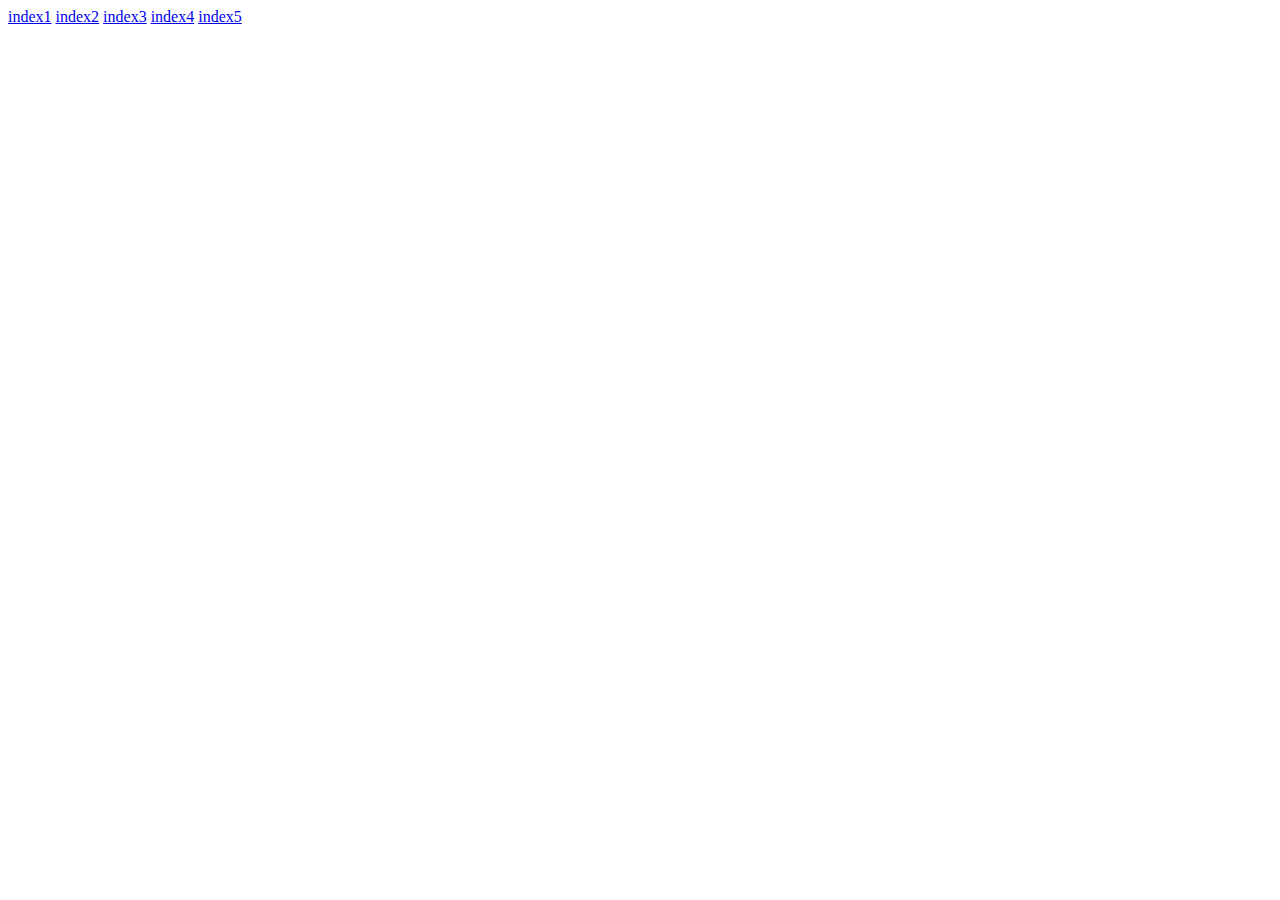
<file: index.html>
<!DOCTYPE html>
<html lang="en">
<head>
	<meta charset="UTF-8">
	<title>5 Ejercicios</title>

</head>
<body>
<a href="html/index1.html">index1</a>
<a href="html/index2.html">index2</a>
<a href="html/index3.html">index3</a>
<a href="html/index4.html">index4</a>
<a href="html/index5.html">index5</a>
	
</body>
</html>
</file>
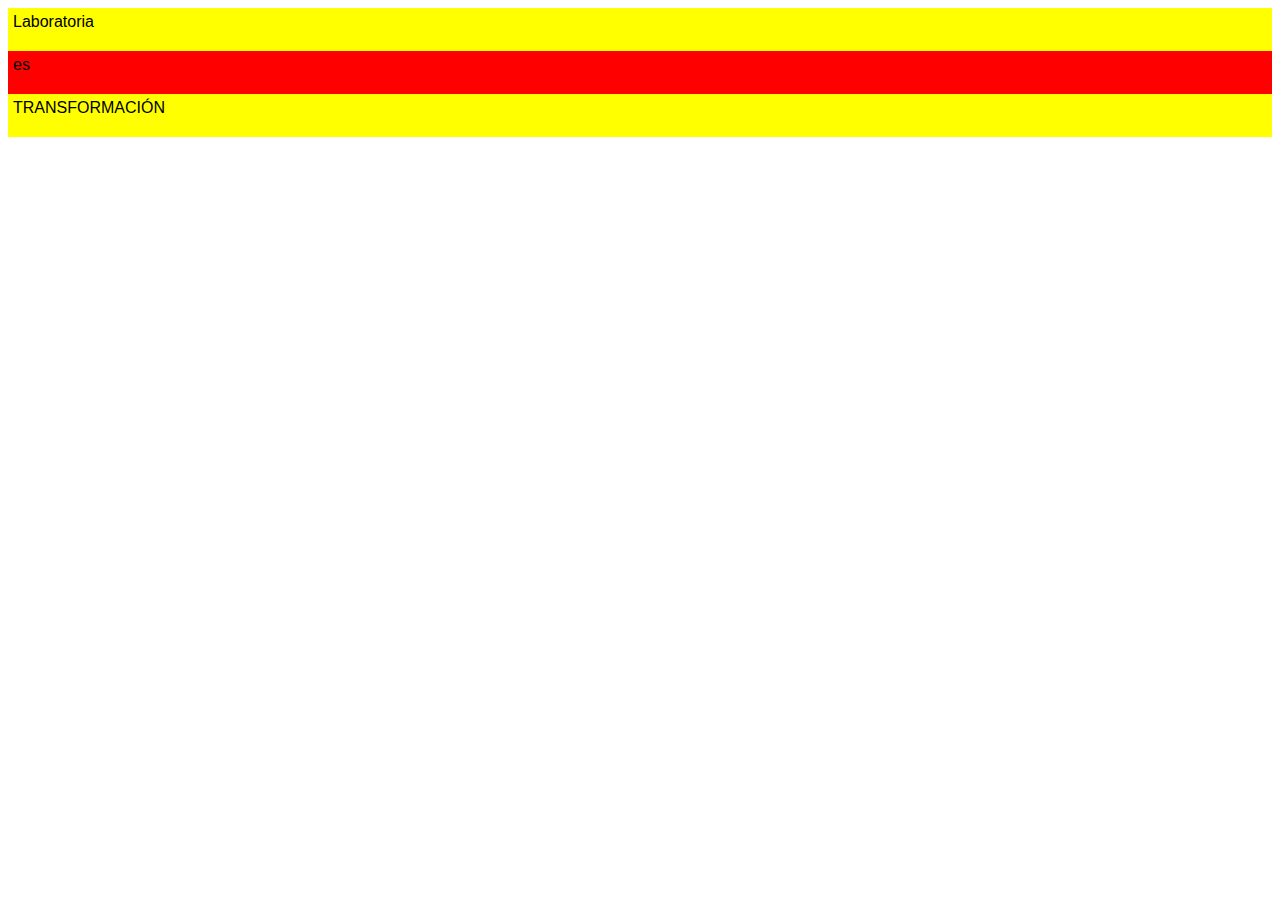
<file: index1.html>
<!DOCTYPE html>
<html lang="en">
<head>
	<meta charset="UTF-8">
	<title>Ejercicio 1</title>
	<link rel="stylesheet" type="text/css" href="assets/css/main.css">
</head>
<body>
<div class="contenedor">
<div class="divamarillo">Laboratoria</div>
<div class="divrojo">es</div>
<div class="divamarillo">TRANSFORMACIÓN</div>
</div>
</body>
</html>
</file>
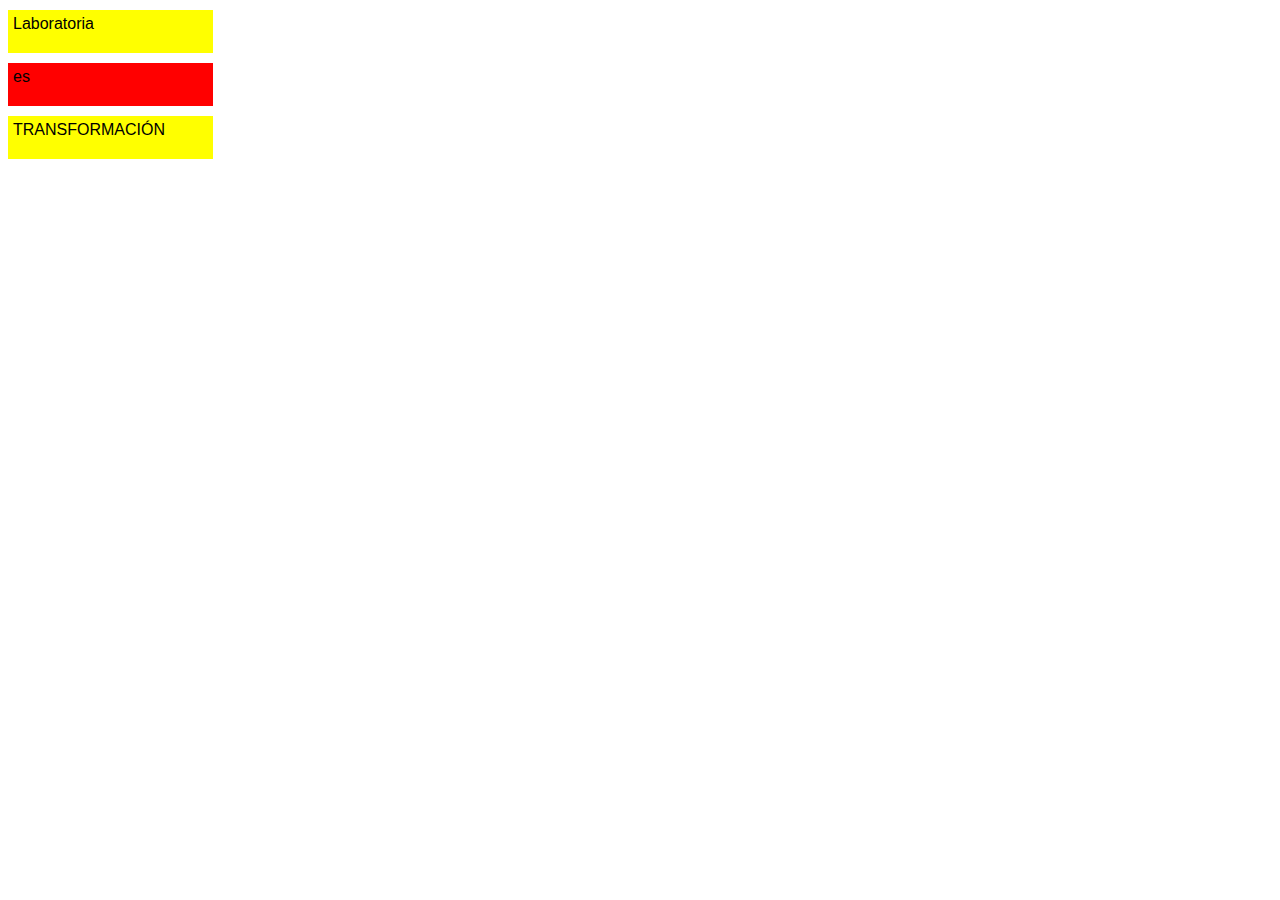
<file: index2.html>
<!DOCTYPE html>
<html lang="en">
<head>
	<meta charset="UTF-8">
	<title>Ejercicio 2</title>
	<link rel="stylesheet" type="text/css" href="assets/css/main.css">
</head>
<body>
<div class="contenedor2">
<div class="divamarillo">Laboratoria</div>
<div class="divrojo">es</div>
<div class="divamarillo">TRANSFORMACIÓN</div>
</div>
	
</body>
</html>
</file>
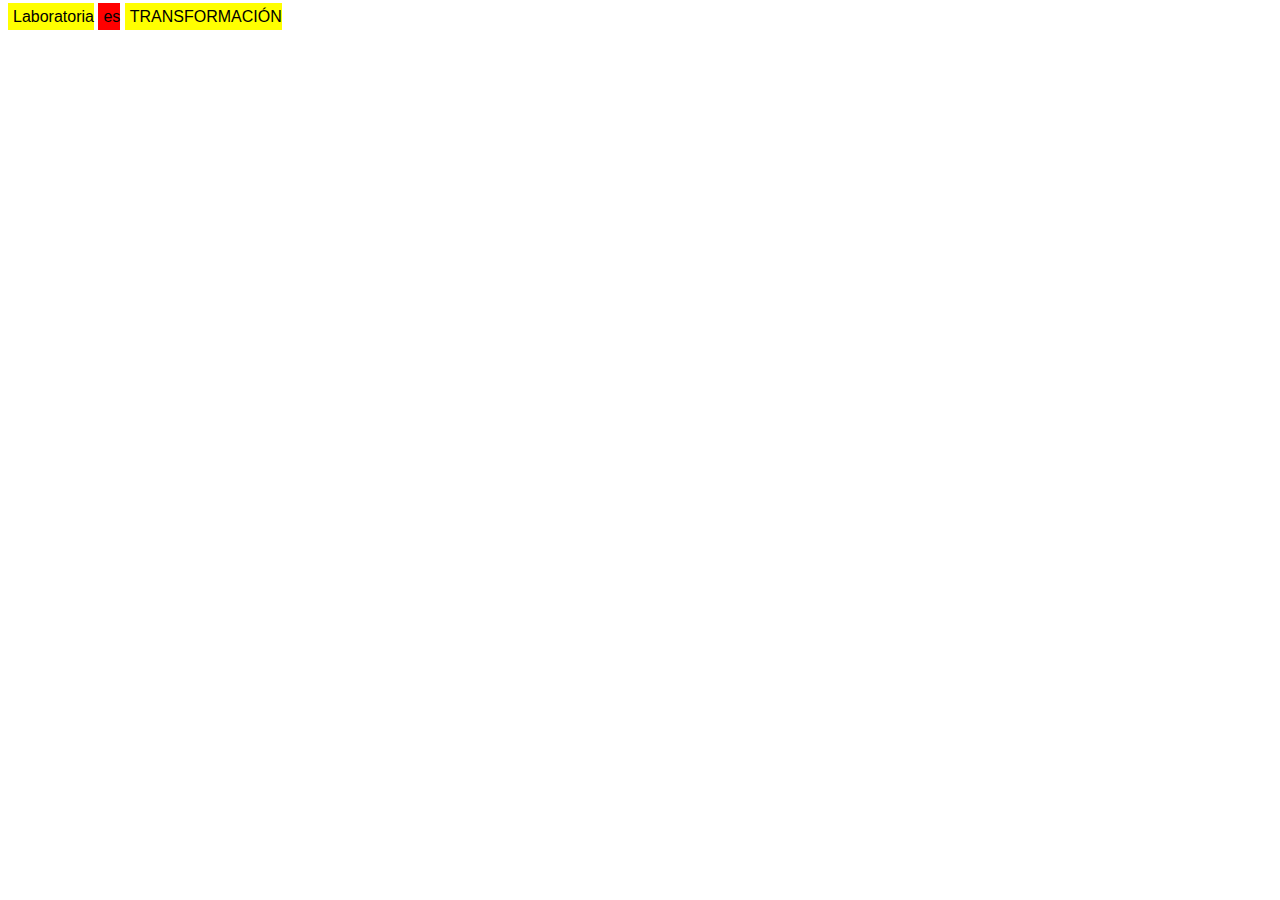
<file: index3.html>
<!DOCTYPE html>
<html lang="en">
<head>
	<meta charset="UTF-8">
	<title>Ejercicio 3</title>
	<link rel="stylesheet" type="text/css" href="assets/css/main.css">
</head>
<body>
<div class="contenedor3">
<div class="divamarillo">Laboratoria</div>
<div class="divrojo">es</div>
<div class="divamarillo">TRANSFORMACIÓN</div>
</div>

</body>
</html>
</file>
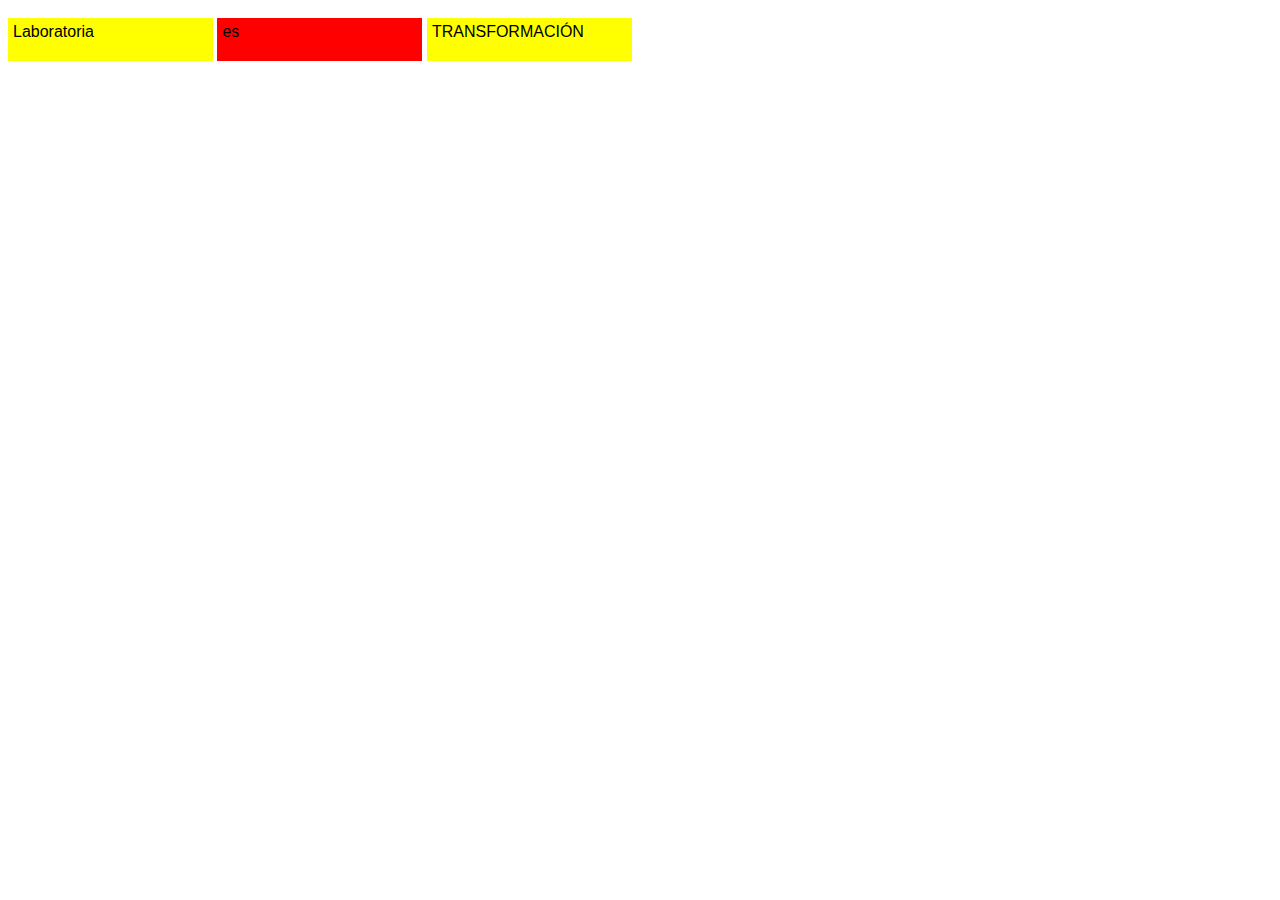
<file: index4.html>
<!DOCTYPE html>
<html lang="en">
<head>
	<meta charset="UTF-8">
	<title>Ejercicio 4</title>
	<link rel="stylesheet" type="text/css" href="assets/css/main.css">
</head>
<body>
<div class="contenedor4">
<div class="divamarillo">Laboratoria</div>
<div class="divrojo">es</div>
<div class="divamarillo">TRANSFORMACIÓN</div>
</div>
	
</body>
</html>
</file>
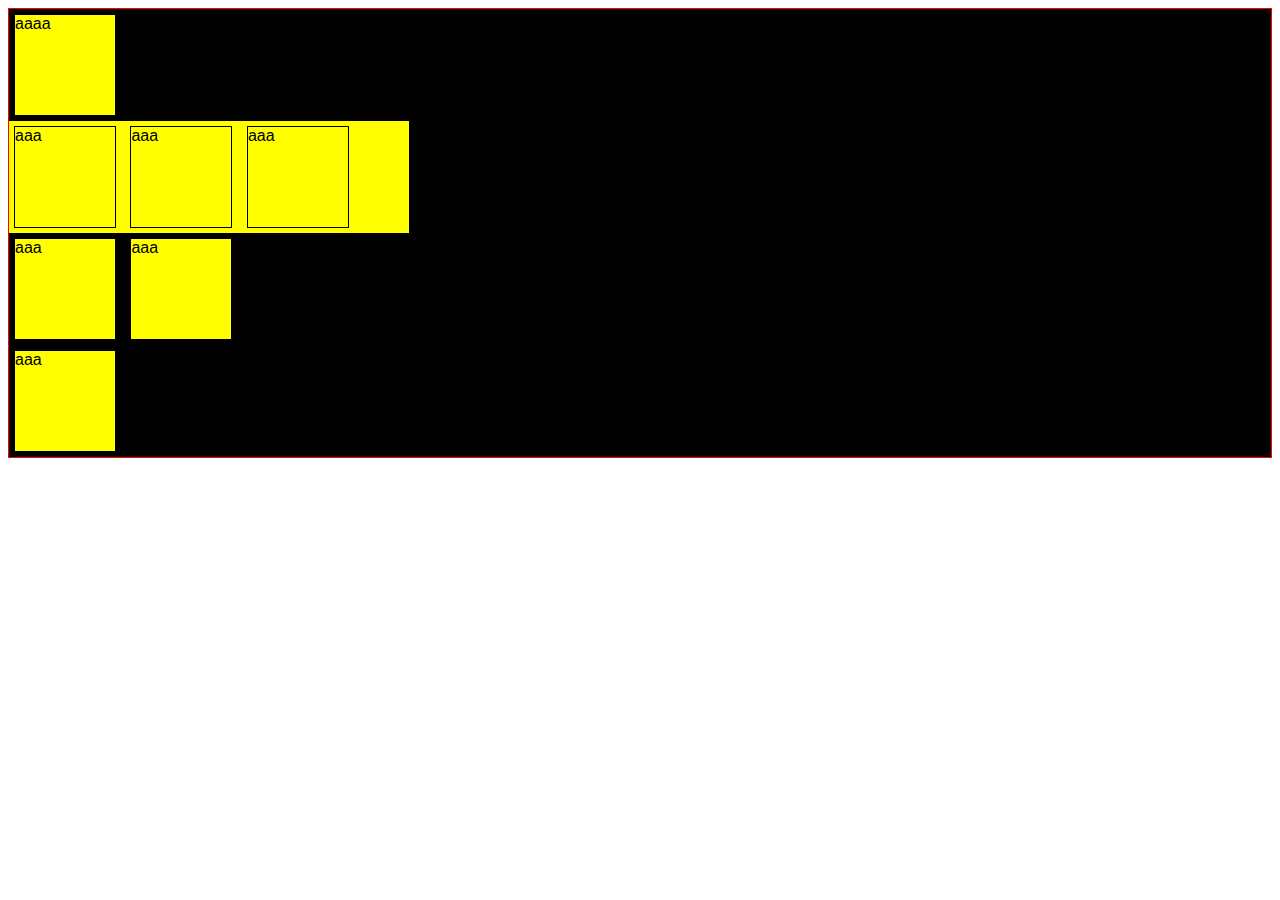
<file: index5.html>
<!DOCTYPE html>
<html lang="en">
<head>
	<meta charset="UTF-8">
	<title>Ejercicio 5</title>
	<link rel="stylesheet" type="text/css" href="assets/css/main.css">
</head>
<body>
<div class="contenedor5">
	<div class="cajita">aaaa</div>
	<div class="cajitas">
		<div class="cajita">aaa</div>
		<div class="cajita">aaa</div>
		<div class="cajita">aaa</div>
	</div>
	<div class="cajitas1">
		<div class="cajita">aaa</div>
		<div class="cajita">aaa</div>
	</div>
		<div class="cajita">aaa</div>
	</div>
</div>
	
</body>
</html>
</file>
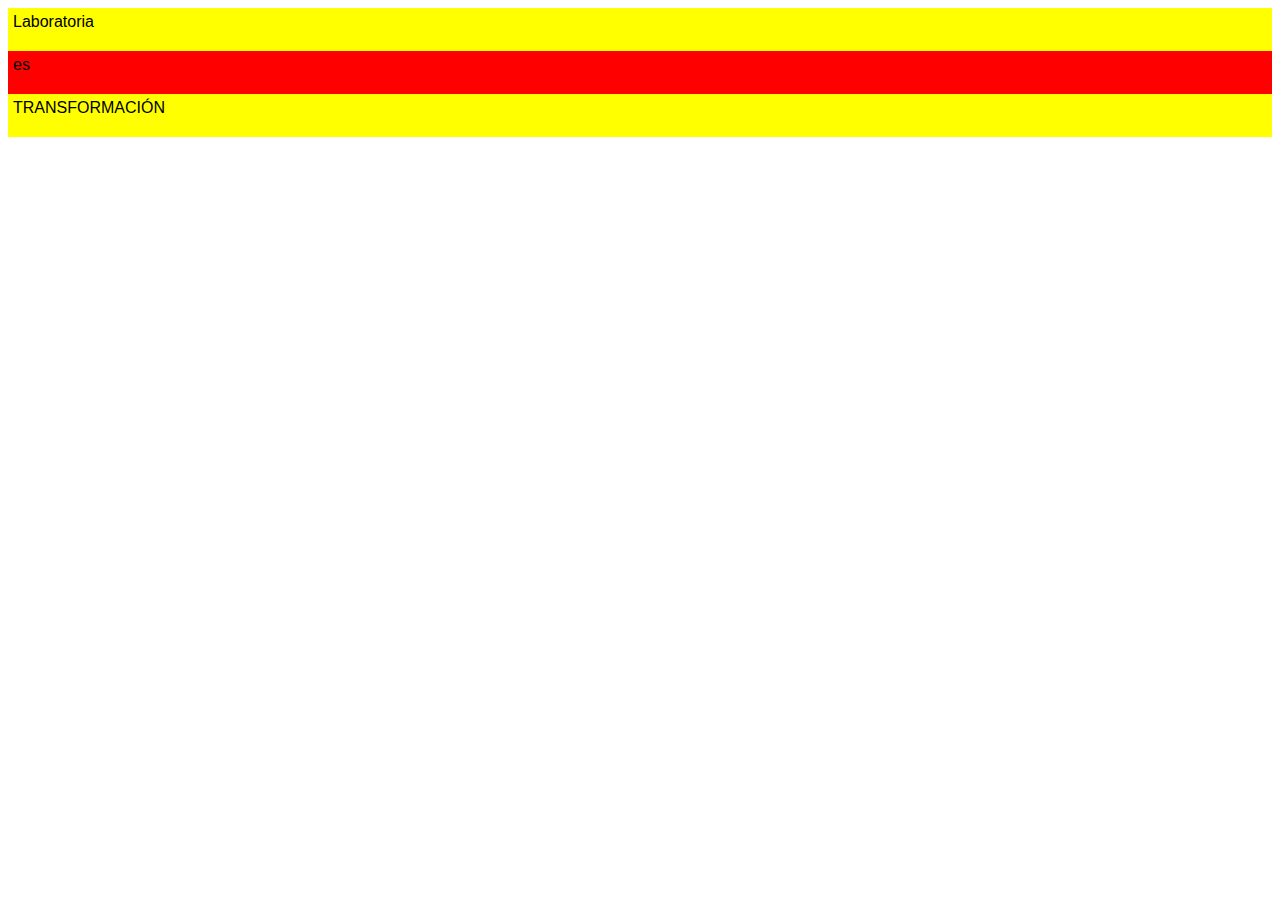
<file: html/index1.html>
<!DOCTYPE html>
<html lang="en">
<head>
	<meta charset="UTF-8">
	<title>Ejercicio 1</title>
	<link rel="stylesheet" type="text/css" href="../assets/css/main.css">
</head>
<body>
<div class="contenedor">
<div class="divamarillo">Laboratoria</div>
<div class="divrojo">es</div>
<div class="divamarillo">TRANSFORMACIÓN</div>
</div>
</body>
</html>
</file>
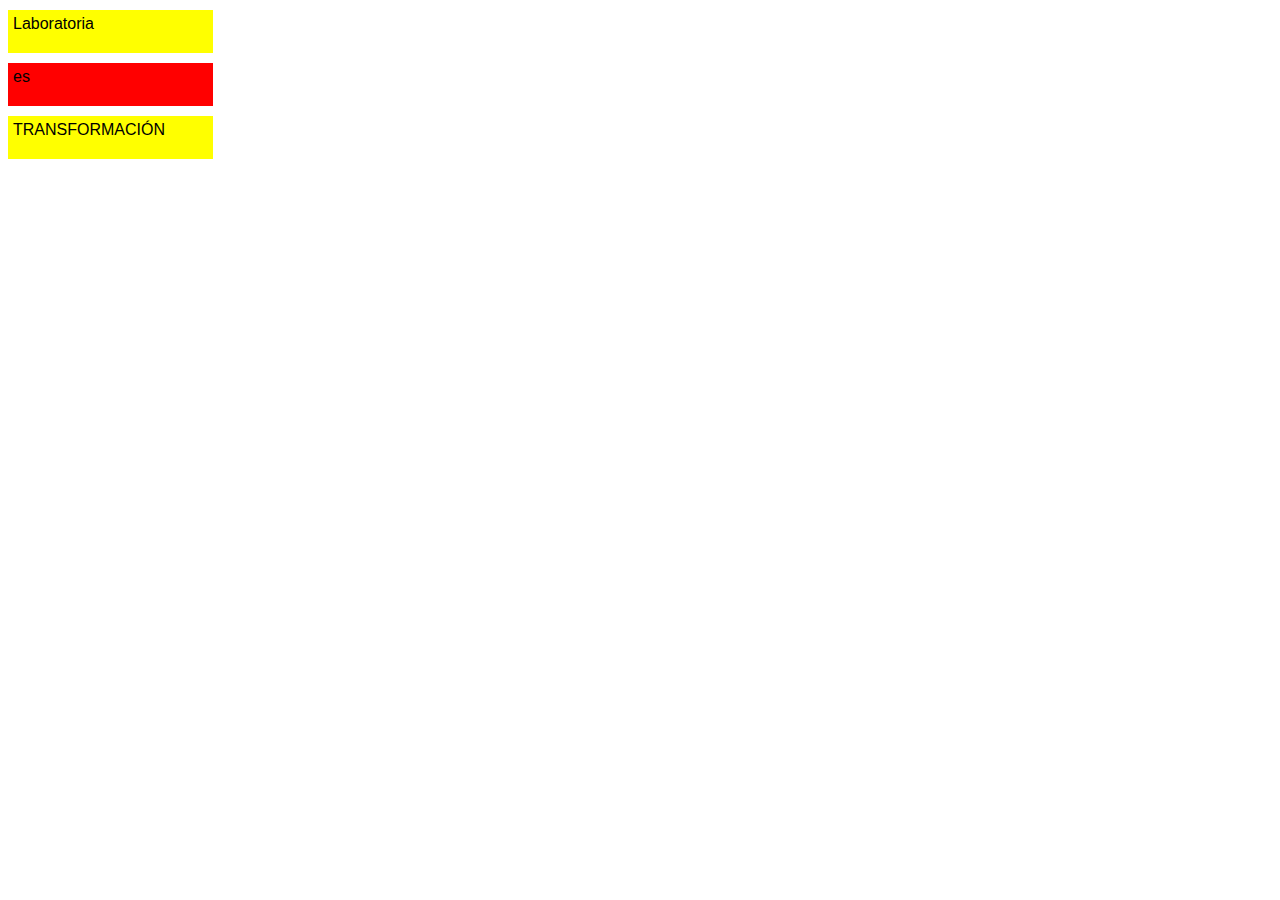
<file: html/index2.html>
<!DOCTYPE html>
<html lang="en">
<head>
	<meta charset="UTF-8">
	<title>Ejercicio 2</title>
	<link rel="stylesheet" type="text/css" href="../assets/css/main.css">
</head>
<body>
<div class="contenedor2">
<div class="divamarillo">Laboratoria</div>
<div class="divrojo">es</div>
<div class="divamarillo">TRANSFORMACIÓN</div>
</div>
	
</body>
</html>
</file>
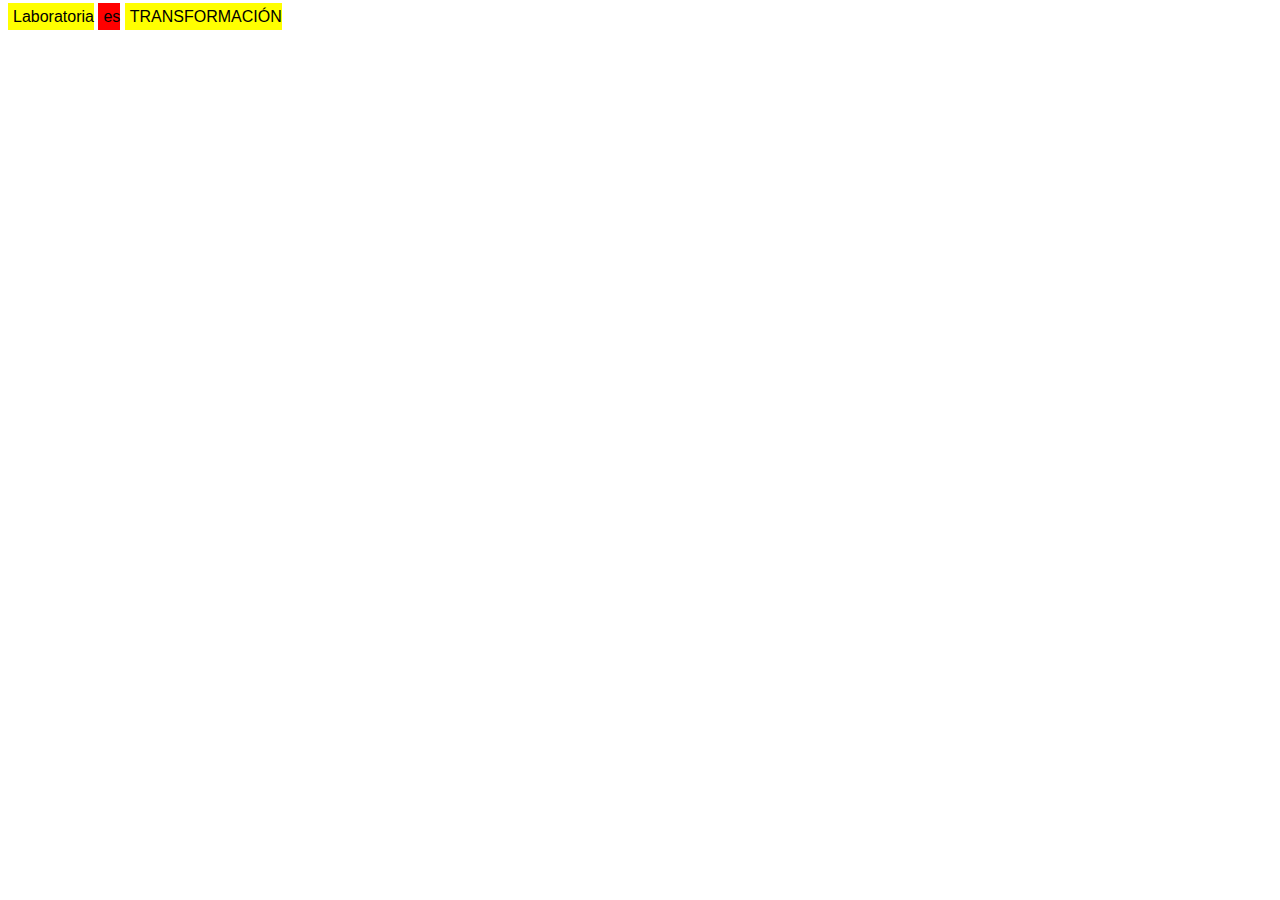
<file: html/index3.html>
<!DOCTYPE html>
<html lang="en">
<head>
	<meta charset="UTF-8">
	<title>Ejercicio 3</title>
	<link rel="stylesheet" type="text/css" href="../assets/css/main.css">
</head>
<body>
<div class="contenedor3">
<div class="divamarillo">Laboratoria</div>
<div class="divrojo">es</div>
<div class="divamarillo">TRANSFORMACIÓN</div>
</div>

</body>
</html>
</file>
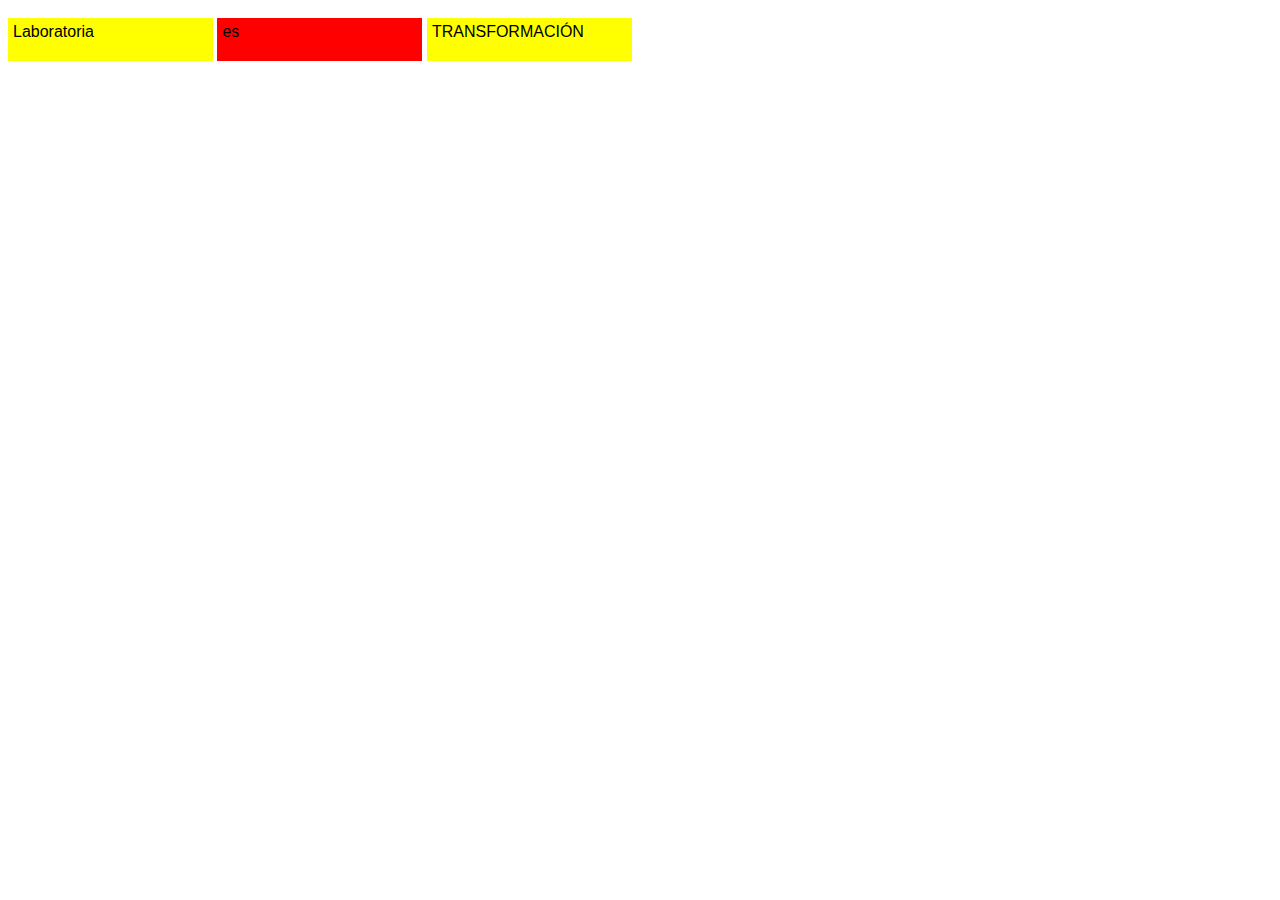
<file: html/index4.html>
<!DOCTYPE html>
<html lang="en">
<head>
	<meta charset="UTF-8">
	<title>Ejercicio 4</title>
	<link rel="stylesheet" type="text/css" href="../assets/css/main.css">
</head>
<body>
<div class="contenedor4">
<div class="divamarillo">Laboratoria</div>
<div class="divrojo">es</div>
<div class="divamarillo">TRANSFORMACIÓN</div>
</div>
	
</body>
</html>
</file>
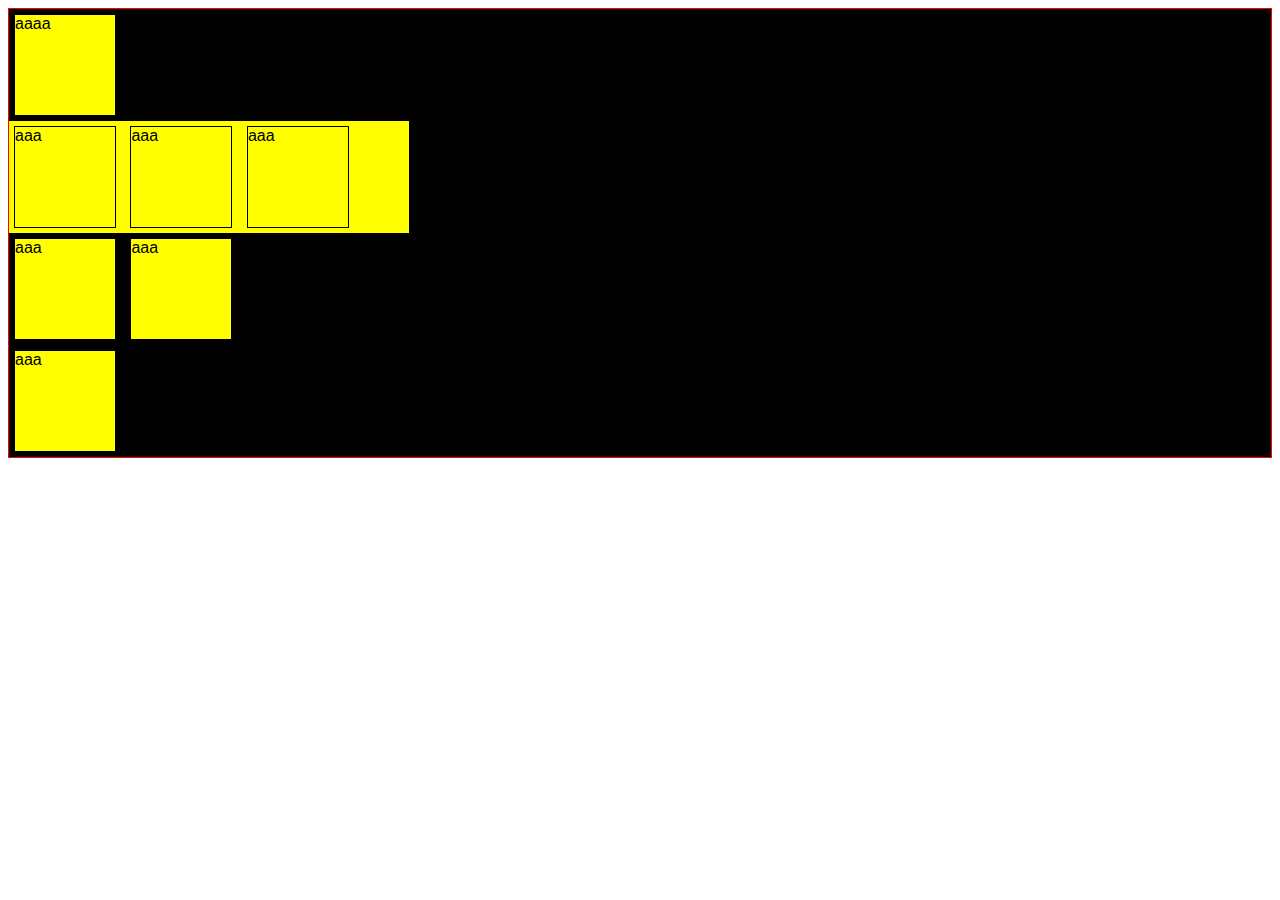
<file: html/index5.html>
<!DOCTYPE html>
<html lang="en">
<head>
	<meta charset="UTF-8">
	<title>Ejercicio 5</title>
	<link rel="stylesheet" type="text/css" href="../assets/css/main.css">
</head>
<body>
<div class="contenedor5">
	<div class="cajita">aaaa</div>
	<div class="cajitas">
		<div class="cajita">aaa</div>
		<div class="cajita">aaa</div>
		<div class="cajita">aaa</div>
	</div>
	<div class="cajitas1">
		<div class="cajita">aaa</div>
		<div class="cajita">aaa</div>
	</div>
		<div class="cajita">aaa</div>
	</div>
</div>
	
</body>
</html>
</file>
<file: assets/css/main.css>
/*INDEX1*/
body{
	font-family: Vegur, 'PT Sans', Verdana, Sans-serif;

}

.divamarillo{
	background: yellow;
}

.divrojo{
	background: red;
}

.contenedor div{
	padding-bottom: 20px;
	padding-top: 5px;
	padding-left: 5px;

}
/*INDEX2*/
.contenedor2 div{
	display: block;
	padding-bottom: 20px;
	padding-top: 5px;
	padding-left: 5px;
	margin-top: 10px;
	width: 200px;

}

/*INDEX3*/
.contenedor3 div{
	display: inline;
	padding-bottom: 5px;
	padding-top: 5px;
	padding-left: 5px;
	margin-top: 10px;
}

/*INDEX4*/
.contenedor4 div{
	display: inline-block;
	padding-bottom: 20px;
	padding-top: 5px;
	padding-left: 5px;
	margin-top: 10px;
	width: 200px;
}

/*INDEX5*/
.contenedor5{
	background-color: black;
	border: 1px solid red;
}
.cajita{
	border:1px solid;
	background-color: yellow;
	width: 100px;
	height: 100px;
	margin: 5px;
}
.cajitas div{
	display: inline-block;
}
.cajitas{
	background: yellow;
	width: 400px;
}

.cajitas1 div{
	display: inline-block;

}
</file>
